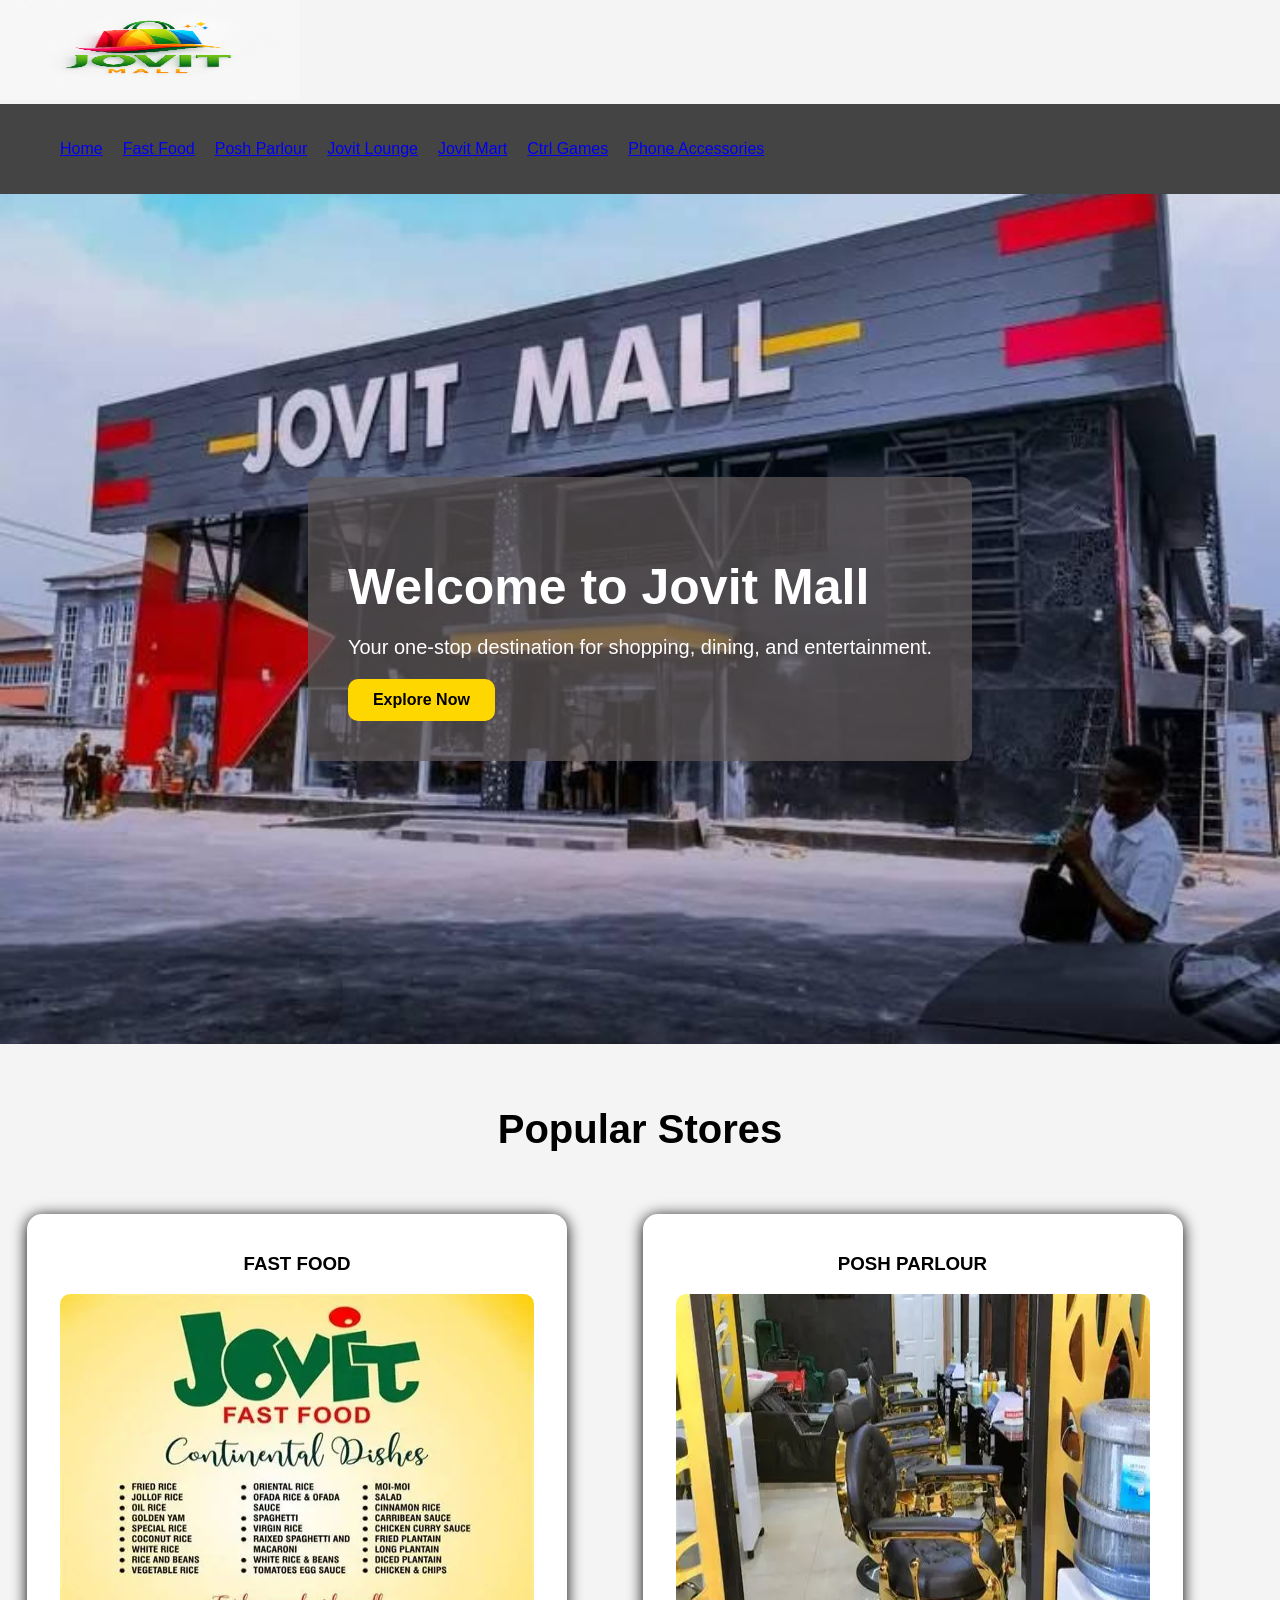
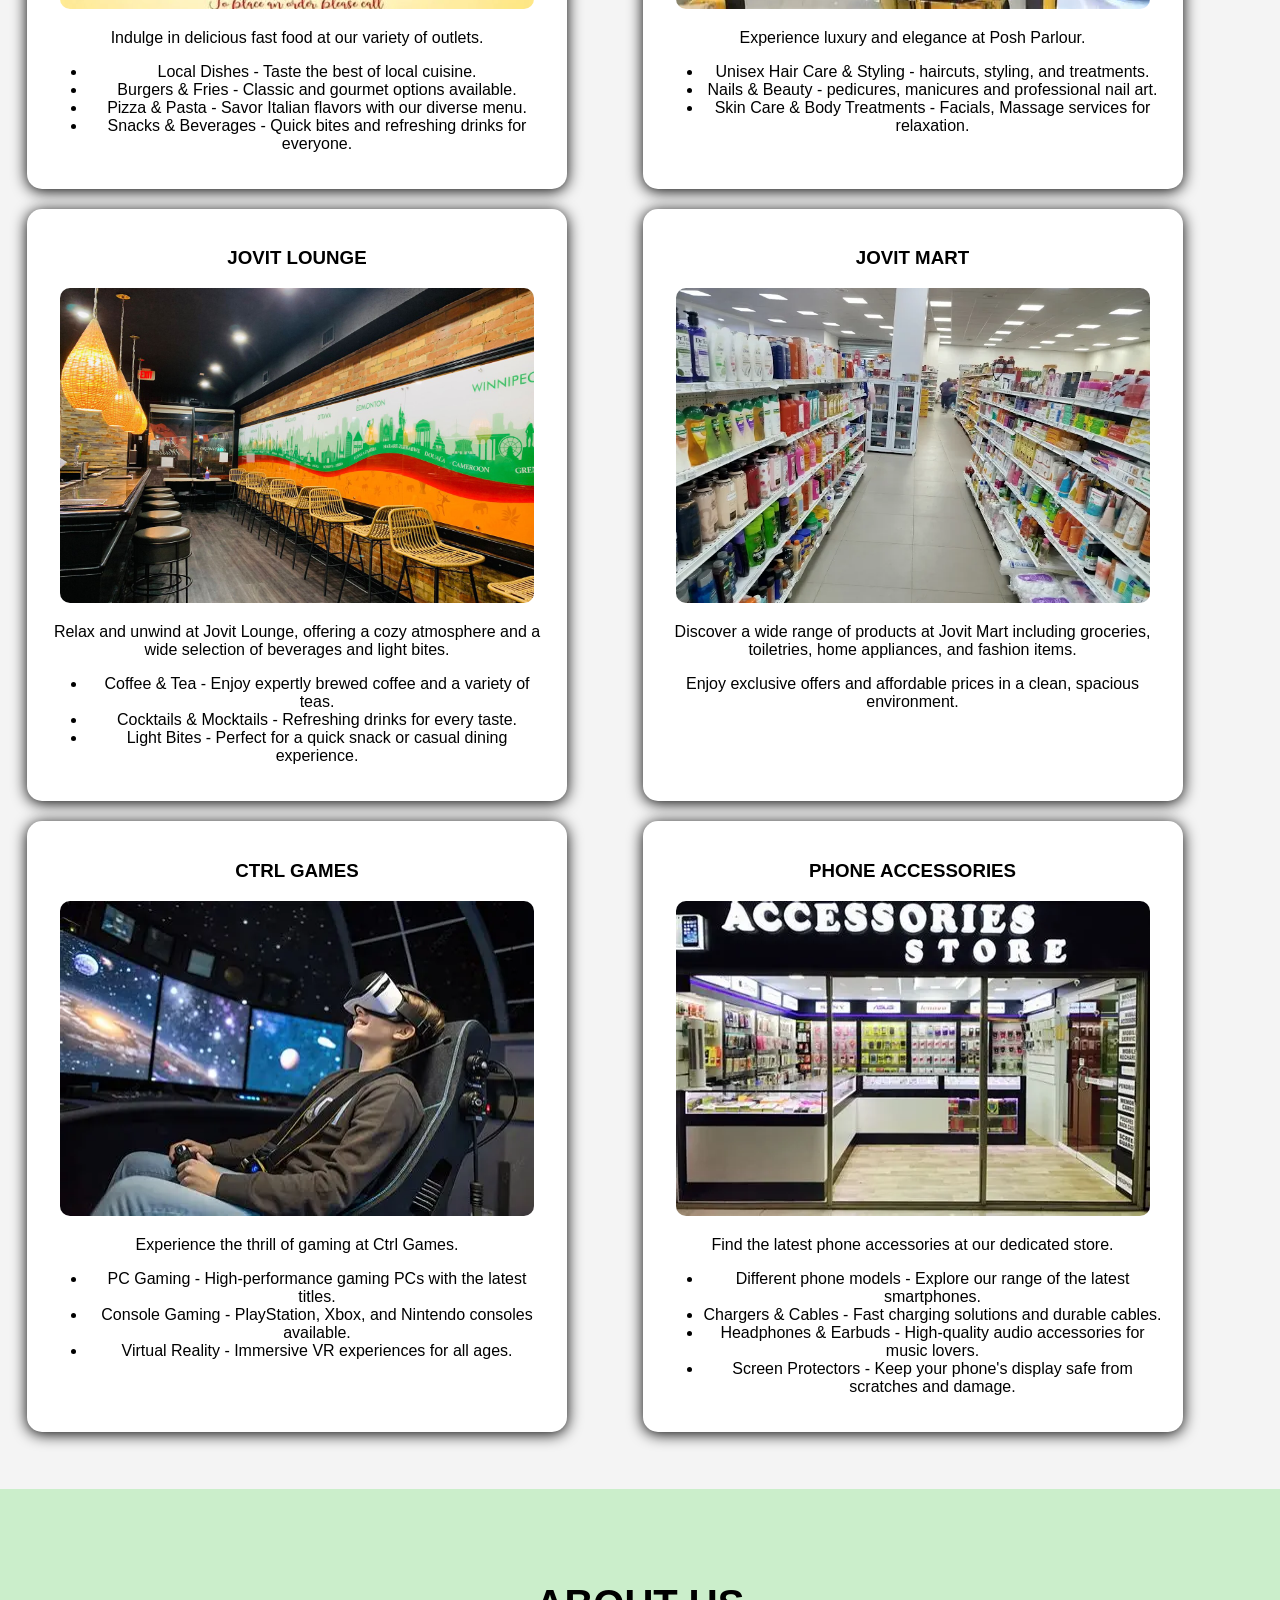
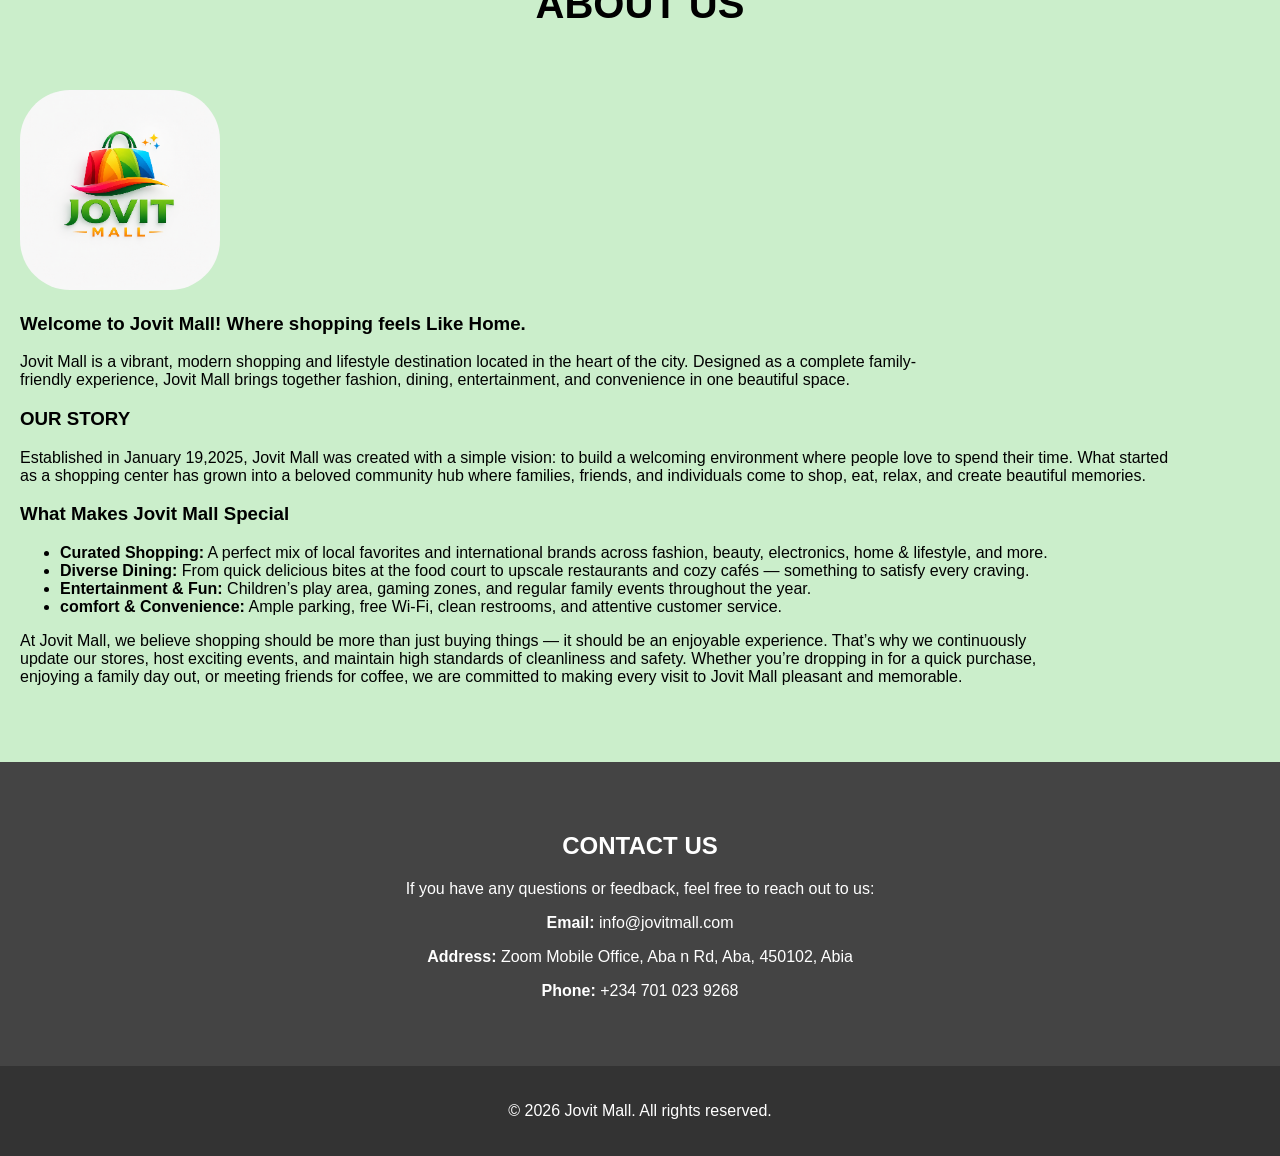
<file: index.html>
<!DOCTYPE html>
<html lang="en">

<head>
    <meta charset="UTF-8">
    <meta name="viewport" content="width=device-width, initial-scale=1.0">
    <img src="JMlogo.png" alt="Jovit Mall Logo" class="logo" width="300px" height="100px">
    <title>JOVIT MALL</title>
    <link rel="stylesheet" href="style.css">
</head>

<body>
    <header>
        <section>
            <nav>
                <ul>
                    <li><a href="index.html">Home</a></li>
                    <li><a href="#">Fast Food</a></li>
                    <li><a href="#">Posh Parlour</a></li>
                    <li><a href="#">Jovit Lounge</a></li>
                    <li><a href="#">Jovit Mart</a></li>
                    <li><a href="#">Ctrl Games</a></li>
                    <li><a href="#">Phone Accessories</a></li>
                </ul>
            </nav>
    </header>
    </section>

    <section class="hero">

        <div class="hero-content">
            <h1>Welcome to Jovit Mall</h1>
            <p>Your one-stop destination for shopping, dining, and entertainment.</p>
            <a href="#" class="btn">Explore Now</a>
        </div>
    </section>

    <section class="section">

        <h2 class="section-title">Popular Stores</h2>

    <div class="stores">

        <div class="store-cards">
            <h3>FAST FOOD</h3>
            <img src="images/jovitfF.jpg" alt="fast food img" class="store-image">
            <p>Indulge in delicious fast food at our variety of outlets.</p>
            <ul>
                <li>Local Dishes - Taste the best of local cuisine.</li>
                <li>Burgers & Fries - Classic and gourmet options available.</li>
                <li>Pizza & Pasta - Savor Italian flavors with our diverse menu.</li>
                <li>Snacks & Beverages - Quick bites and refreshing drinks for everyone.</li>
            </ul>
        </div>

        <div class="store-cards">
            <h3>POSH PARLOUR</h3>
            <img src="images/posh.webp" alt="posh parlour img" class="store-image">
            <p>Experience luxury and elegance at Posh Parlour.</p>
            <ul>
                <li>Unisex Hair Care & Styling - haircuts, styling, and treatments.</li>
                <li>Nails & Beauty - pedicures, manicures and professional nail art.</li>
                <li>Skin Care & Body Treatments - Facials, Massage services for relaxation.</li>
            </ul>
        </div>

        <div class="store-cards">
            <h3>JOVIT LOUNGE</h3>
            <img src="images/jovitlounge.jpg" alt="jovit lounge img" width="400" height="auto" class="store-image">
            <p>Relax and unwind at Jovit Lounge, offering a cozy atmosphere and a wide selection of beverages and light bites.</p>
            <ul>
            <li>Coffee & Tea - Enjoy expertly brewed coffee and a variety of teas.</li>
            <li>Cocktails & Mocktails - Refreshing drinks for every taste.</li>
            <li>Light Bites - Perfect for a quick snack or casual dining experience.</li>
            </ul>
        </div>

        <div class="store-cards">
            <h3>JOVIT MART</h3>
            <img src="images/jovitmart.webp" alt="jovit mart img" class="store-image">
            <p>Discover a wide range of products at Jovit Mart including groceries, toiletries, home appliances, and fashion items.</p>
            <p>Enjoy exclusive offers and affordable prices in a clean, spacious environment.</p>
        </div>
        
        <div class="store-cards">
            <h3>CTRL GAMES</h3>
            <img src="images/ctrl.webp" alt="ctrl games img" class="store-image">
            <p>Experience the thrill of gaming at Ctrl Games.</p>
            <ul>
                <li>PC Gaming - High-performance gaming PCs with the latest titles.</li>
                <li>Console Gaming - PlayStation, Xbox, and Nintendo consoles available.</li>
                <li>Virtual Reality - Immersive VR experiences for all ages.</li>
            </ul>
        </div>

        
        <div class="store-cards">
            <h3>PHONE ACCESSORIES</h3>
            <img src="images/phoneaccessories.webp" alt="phone accessories img" class="store-image">
            <p>Find the latest phone accessories at our dedicated store.</p>
            <ul>
                <li>Different phone models - Explore our range of the latest smartphones.</li>
                <li>Chargers & Cables - Fast charging solutions and durable cables.</li>
                <li>Headphones & Earbuds - High-quality audio accessories for music lovers.</li>
                <li>Screen Protectors - Keep your phone's display safe from scratches and damage.</li>
            </ul>
        </div>

    </div>

    </section>

    <section class="about-section">
        <h2 class="about-title">ABOUT US</h2>
        <div class="about-image">
                <img src="JMlogo.png" alt="Jovit Team"
            </div>
                <h3>Welcome to <strong>Jovit Mall!</strong> Where shopping feels Like Home.</h3>
                <p>Jovit Mall is a vibrant, modern shopping and lifestyle destination located in the heart of the city. Designed as a complete family-friendly experience, Jovit Mall brings together fashion, dining, entertainment, and convenience in one beautiful space.</p>
            
        
        <div class="about">

            <div class="about-text">  
                <h3>OUR STORY</h3>
                <p>Established in January 19,2025, Jovit Mall was created with a simple vision: to build a welcoming environment where people love to spend their time. What started as a shopping center has grown into a beloved community hub where families, friends, and individuals come to shop, eat, relax, and create beautiful memories.</p>
                <h3>What Makes Jovit Mall Special</h3>
                <ul>
                    <li><b>Curated Shopping:</b> A perfect mix of local favorites and international brands across fashion, beauty, electronics, home & lifestyle, and more.</li>
                    <li><b>Diverse Dining:</b> From quick delicious bites at the food court to upscale restaurants and cozy cafés — something to satisfy every craving.</li>
                    <li><b>Entertainment & Fun:</b> Children’s play area, gaming zones, and regular family events throughout the year.</li>
                    <li><b>comfort & Convenience:</b> Ample parking, free Wi-Fi, clean restrooms, and attentive customer service.</li>
                </ul>
                <p>At Jovit Mall, we believe shopping should be more than just buying things — it should be an enjoyable experience. That’s why we continuously update our stores, host exciting events, and maintain high standards of cleanliness and safety.
                Whether you’re dropping in for a quick purchase, enjoying a family day out, or meeting friends for coffee, we are committed to making every visit to Jovit Mall pleasant and memorable.</p>
        </div>
    </section>

    <section class="contact">
        <h2>CONTACT US</h2>
        <p>If you have any questions or feedback, feel free to reach out to us:</p>
        <p><strong>Email:</strong> info@jovitmall.com</p>
        <p><strong>Address:</strong> Zoom Mobile Office, Aba n Rd, Aba, 450102, Abia</p>
        <p><strong>Phone:</strong> +234 701 023 9268</p>
    </section>

    <footer>
        <p>&copy; 2026 Jovit Mall. All rights reserved.</p>
    </footer>

</body>
</html>
</file>
<file: style.css>
body{
    background: #f4f4f4;
    margin: 0;
    padding: 0;
    box-sizing: border-box;
    font-family: Arial, Helvetica, sans-serif;
}

header{
    background: #444;
    color: white;
    padding: 20px;
    display: flex;
    justify-content: space-between;
    align-items: center;
}

nav ul {
    list-style: none;
    display: flex;
    gap: 20px;
    color: white;
}

.hero{
    height: 90vh;
    background: url('images/heroj.jpg') no-repeat center center/cover;
    display: flex;
    justify-content: center;
    align-items: center;
    text-align: bottom;
    color: white;
    padding: 20px;
    font-size: bold;
}

.hero-content{
    background: rgba(97, 91, 91, 0.7);
    padding: 40px;
    border-radius: 10px;
}

.hero h1{
    font-size: 50px;
    margin-bottom: 20px;
}

.hero p{
    font-size: 20px;
    margin-bottom: 20px;
}
.btn{
    display: inline-block;
    padding: 12px 25px;
    background: gold;
    color: black;
    text-decoration: none;
    font-weight: bold;
    border-radius: 10px;
}

.section {
    padding: 30px 15px;
}

.section-title {
    text-align: center;
    font-size: 40px;
    margin-bottom: 50px;
}

.stores {
    display: grid;
    grid-template-columns: repeat(2, 3fr);
    gap: 5px;
    padding: 12px;
    position: relative;
    cursor: pointer;

}

.store-cards {
    background: white;
    padding: 20px;
    border-radius: 15px;
    box-shadow: 0 2px 15px rgba(0,0,0.1);
    text-align: center;
    width: 500px;
    transition: transform 0.3s ease;
    margin-bottom: 15px;
}

.store-image{
    width: 474px;
    height: 315px;
    border-radius: 10px;
}

.about-section {
    display: flex;
    flex-wrap: wrap;
    gap: 30px;
    align-items: center;
    padding: 60px 20px;
    text-wrap: balance;
    background: rgb(203, 238, 203);
}

.about-title{
    flex: 1 1 300px;
    text-align: center;
    font-size: 40px;

}

.about-image img{
    width: 100%;
    max-width: 200px;
    border-radius: 50px;
}
.about-text{
    flex:1;
}

.contact {
    background: #444;
    color: white;
    padding: 50px 20px;
    text-align: center;
}

.footer ul{
    list-style: none;
    display: flex;
    gap: 20px;
    justify-content: center;
}

footer {
    background: #333;
    color: white;
    text-align: center;
    padding: 20px;
}
</file>
